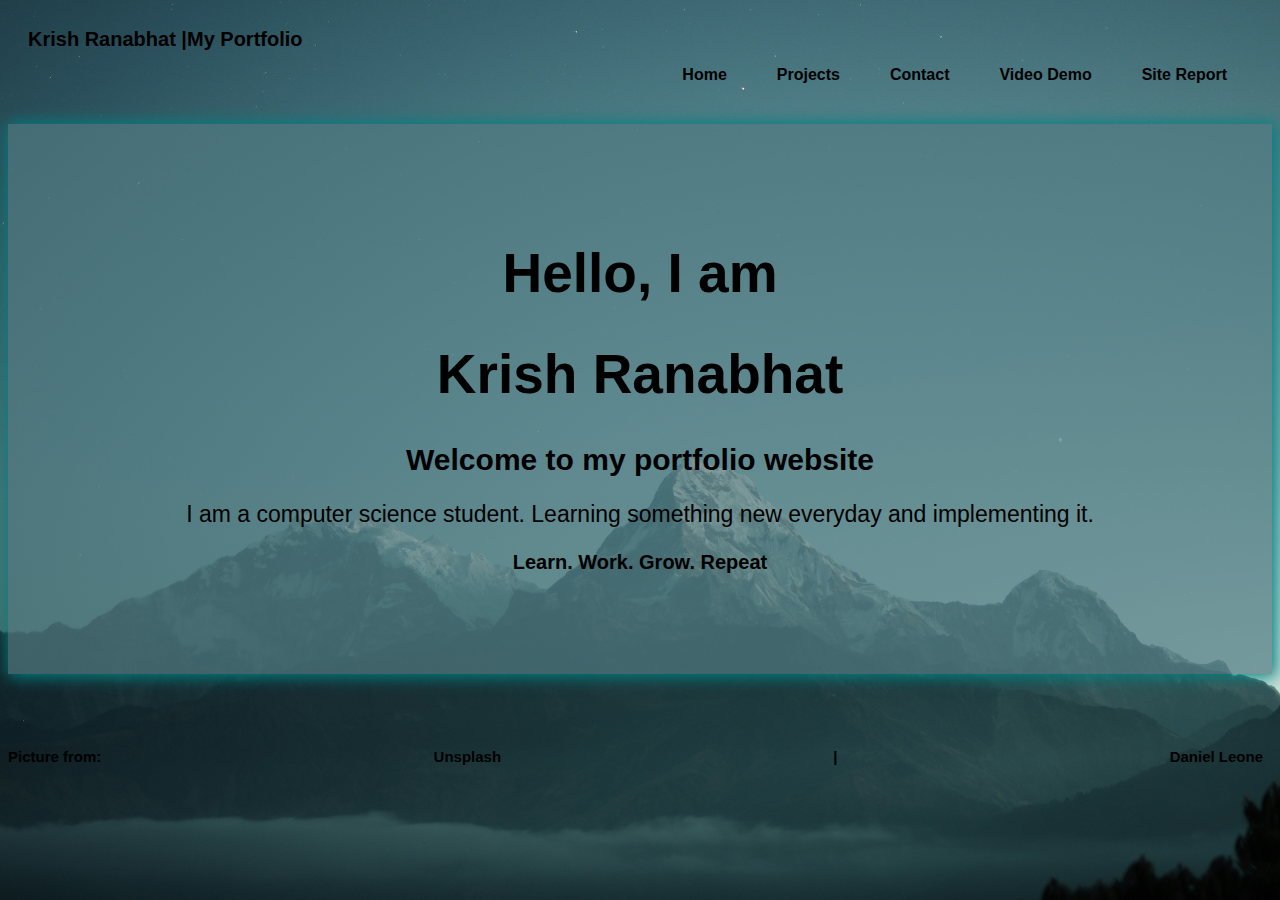
<file: index.html>
<!DOCTYPE html>
<head>
<meta name="viewport" content="width=device-width, initial-scale=1.0">
<title>My Portfolio</title>
<link rel="stylesheet" href="portfolio_design.css" type="text/css">
</head>
<body>
<!-- <h1>My Portfolio</h1> -->

<header class="indexheader">
<div class = "info">Krish Ranabhat | <div> My Portfolio</div></div>

<nav class="navbar">

<ul class="navbaritem">
<li class="navoption"><a class="navlink" href="index.html">Home</a></li>
<li class="navoption"><a class="navlink" href="project.html">Projects</a></li>
<li class="navoption"><a class="navlink" href="contact.html">Contact</a></li>
<li class="navoption"><a class="navlink" href="videodemo.html">Video Demo</a></li>
<li class="navoption"><a class="navlink" href="sitereport.html">Site Report</a></li>
</ul>
</nav>
</header>


<div class="main">

<section class="introsection">
<h1>Hello, I am <h1 class = "name">Krish Ranabhat</h1></h1>
<h2>Welcome to my portfolio website</h2>
<p class = "aboutmyself">I am a computer science student. Learning something new everyday and implementing it.</p>
<p class = "Words">Learn. Work. Grow. Repeat</p>

</section>


</div>


<footer class = "credits">
Picture from:   <a href = "https://unsplash.com/photos/snowy-mountain-g30P1zcOzXo">    Unsplash </a>  |  <a href = "https://unsplash.com/@danielleone">  Daniel Leone </a>
</footer>

</body>


</html>
</file>
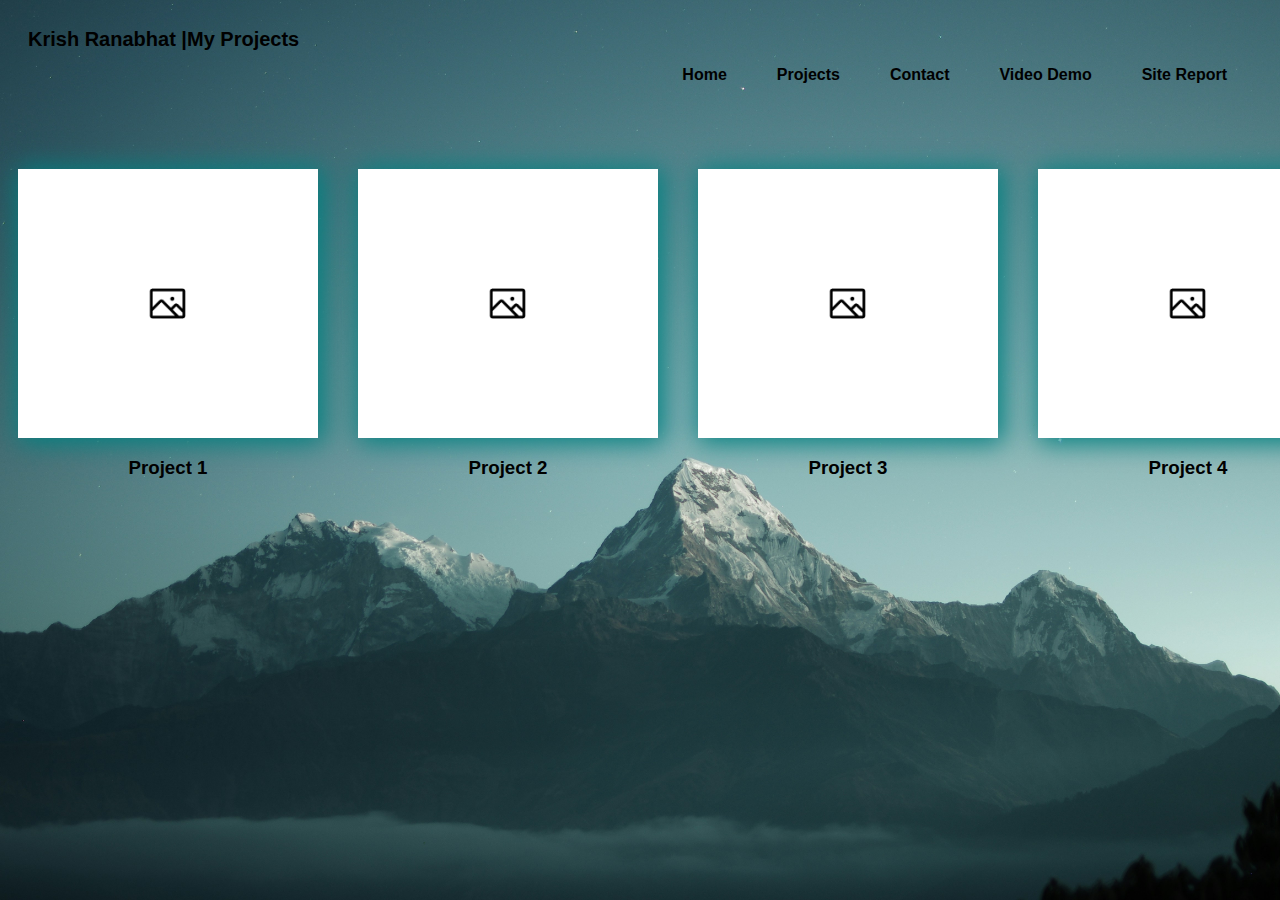
<file: project.html>
<!DOCTYPE html>
<html lang="en">
<head>
<meta charset="UTF-8">
<meta name="viewport" content="width=device-width, initial-scale=1.0">
<title>My Projects</title>
<link rel="stylesheet" href="portfolio_design.css" type="text/css">
</head>
<body>

<header class="indexheader">
<div class = "info">Krish Ranabhat | <div> My Projects</div></div>

<input type="checkbox" id="menuopen">
<label class="hamburgericon" for="menuopen">&#9776;</label>

<nav class="navbar">

<ul class="navbaritem">
<li class="navoption"><a class="navlink" href="index.html">Home</a></li>
<li class="navoption"><a class="navlink" href="project.html">Projects</a></li>
<li class="navoption"><a class="navlink" href="contact.html">Contact</a></li>
<li class="navoption"><a class="navlink" href="videodemo.html">Video Demo</a></li>
<li class="navoption"><a class="navlink" href="sitereport.html">Site Report</a></li>
</ul>
</nav>
</header>


<div class="projectmain">
<div class = "projectcontainer">
<div class = "project"><img src = "Image_Resources/img.png" alt = "project 1 placeholder image"><h3>Project 1</h3></div>
<div class = "project"><img src = "Image_Resources/img.png" alt = "project 2 placeholder image"><h3>Project 2</h3></div>
<div class = "project"><img src = "Image_Resources/img.png" alt = "project 3 placeholder image"><h3>Project 3</h3></div>
<div class = "project"><img src = "Image_Resources/img.png" alt = "project 4 placeholder image"><h3>Project 4</h3></div>

</div>
</div>


<footer>
</footer>

</body>


</html>
</file>
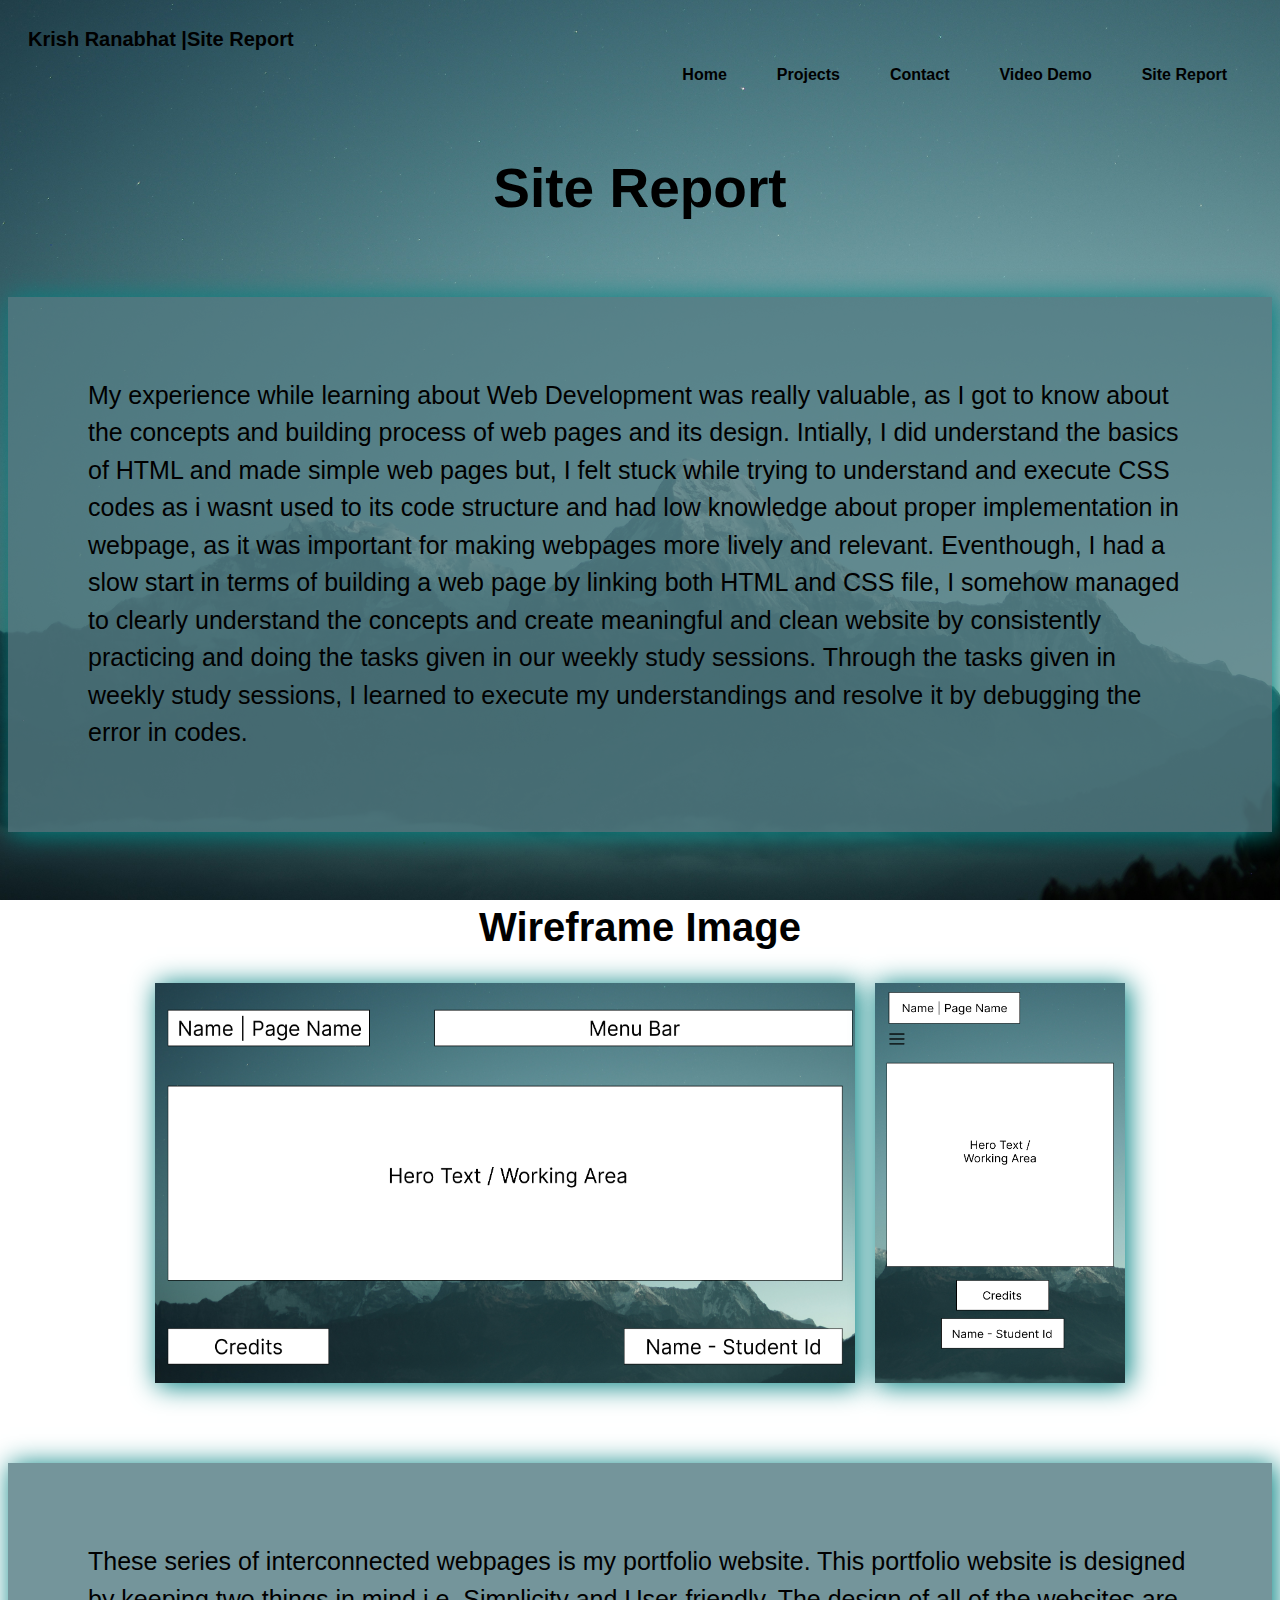
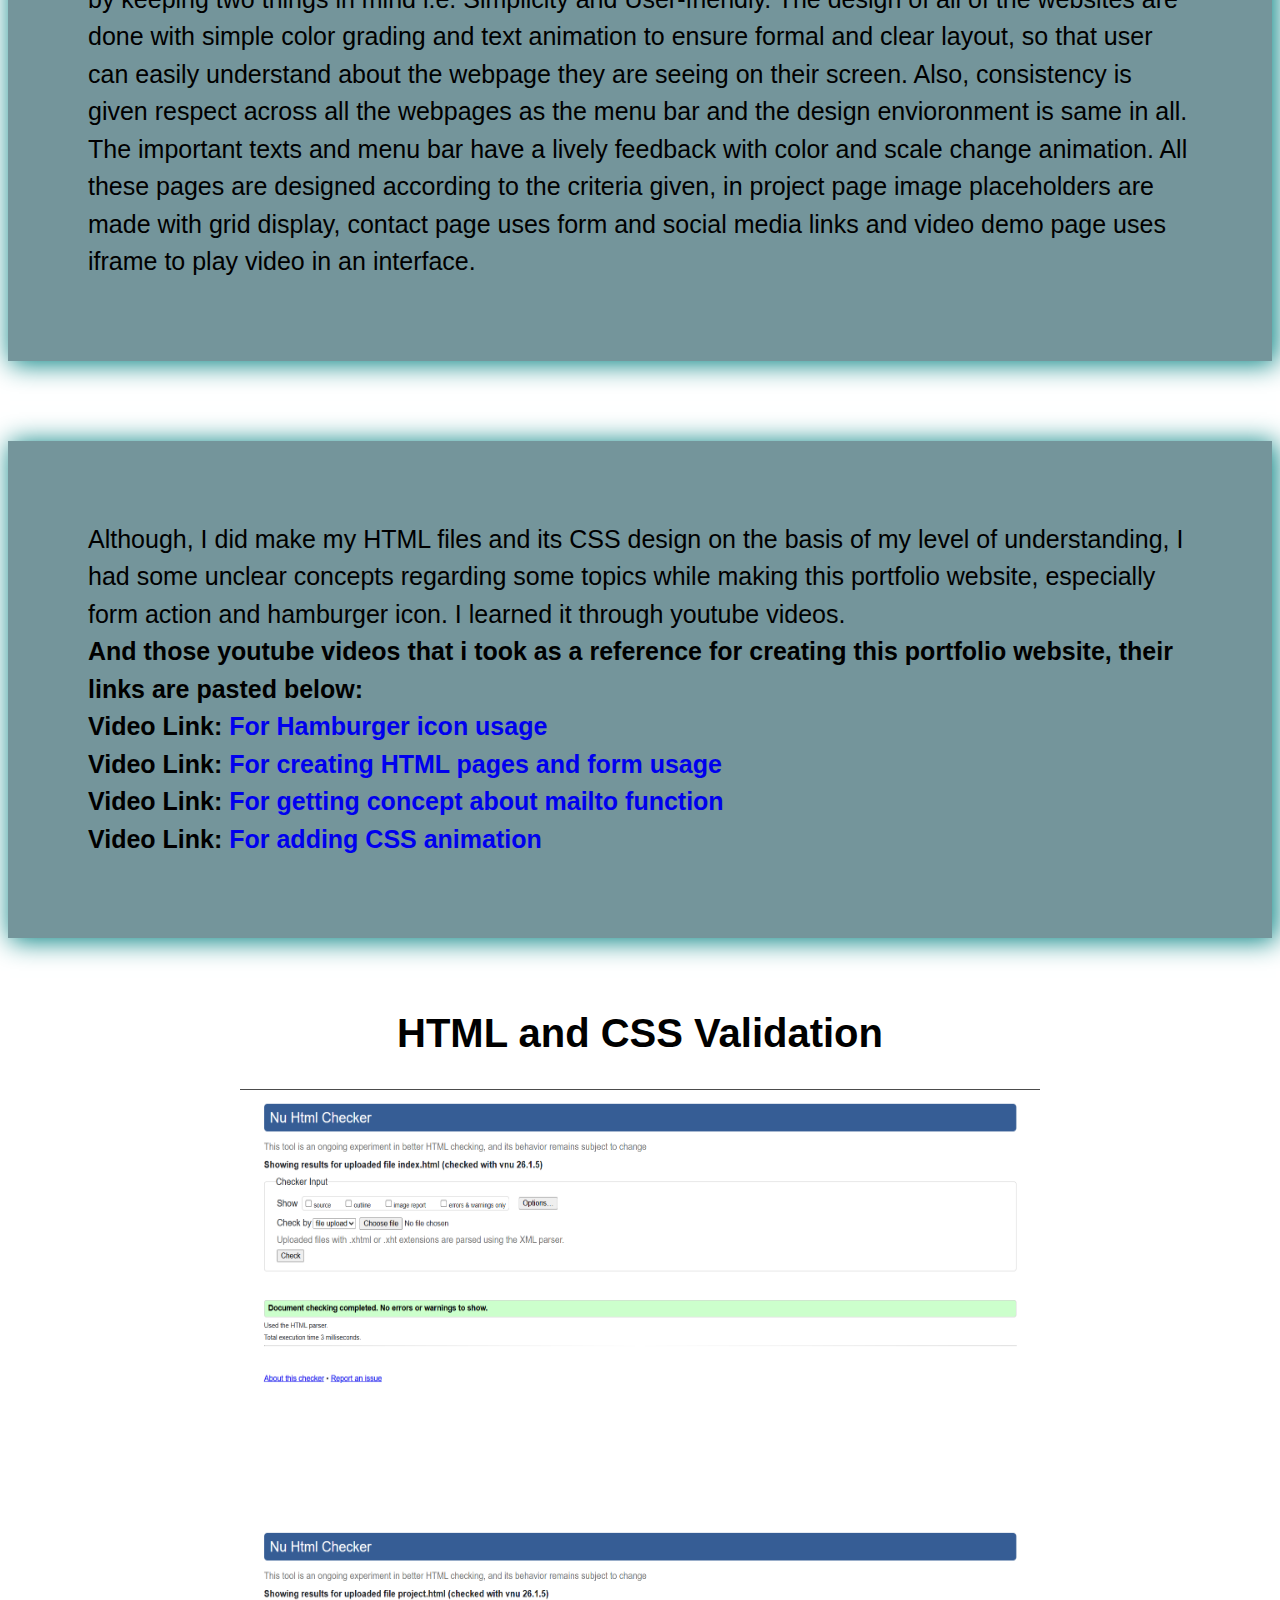
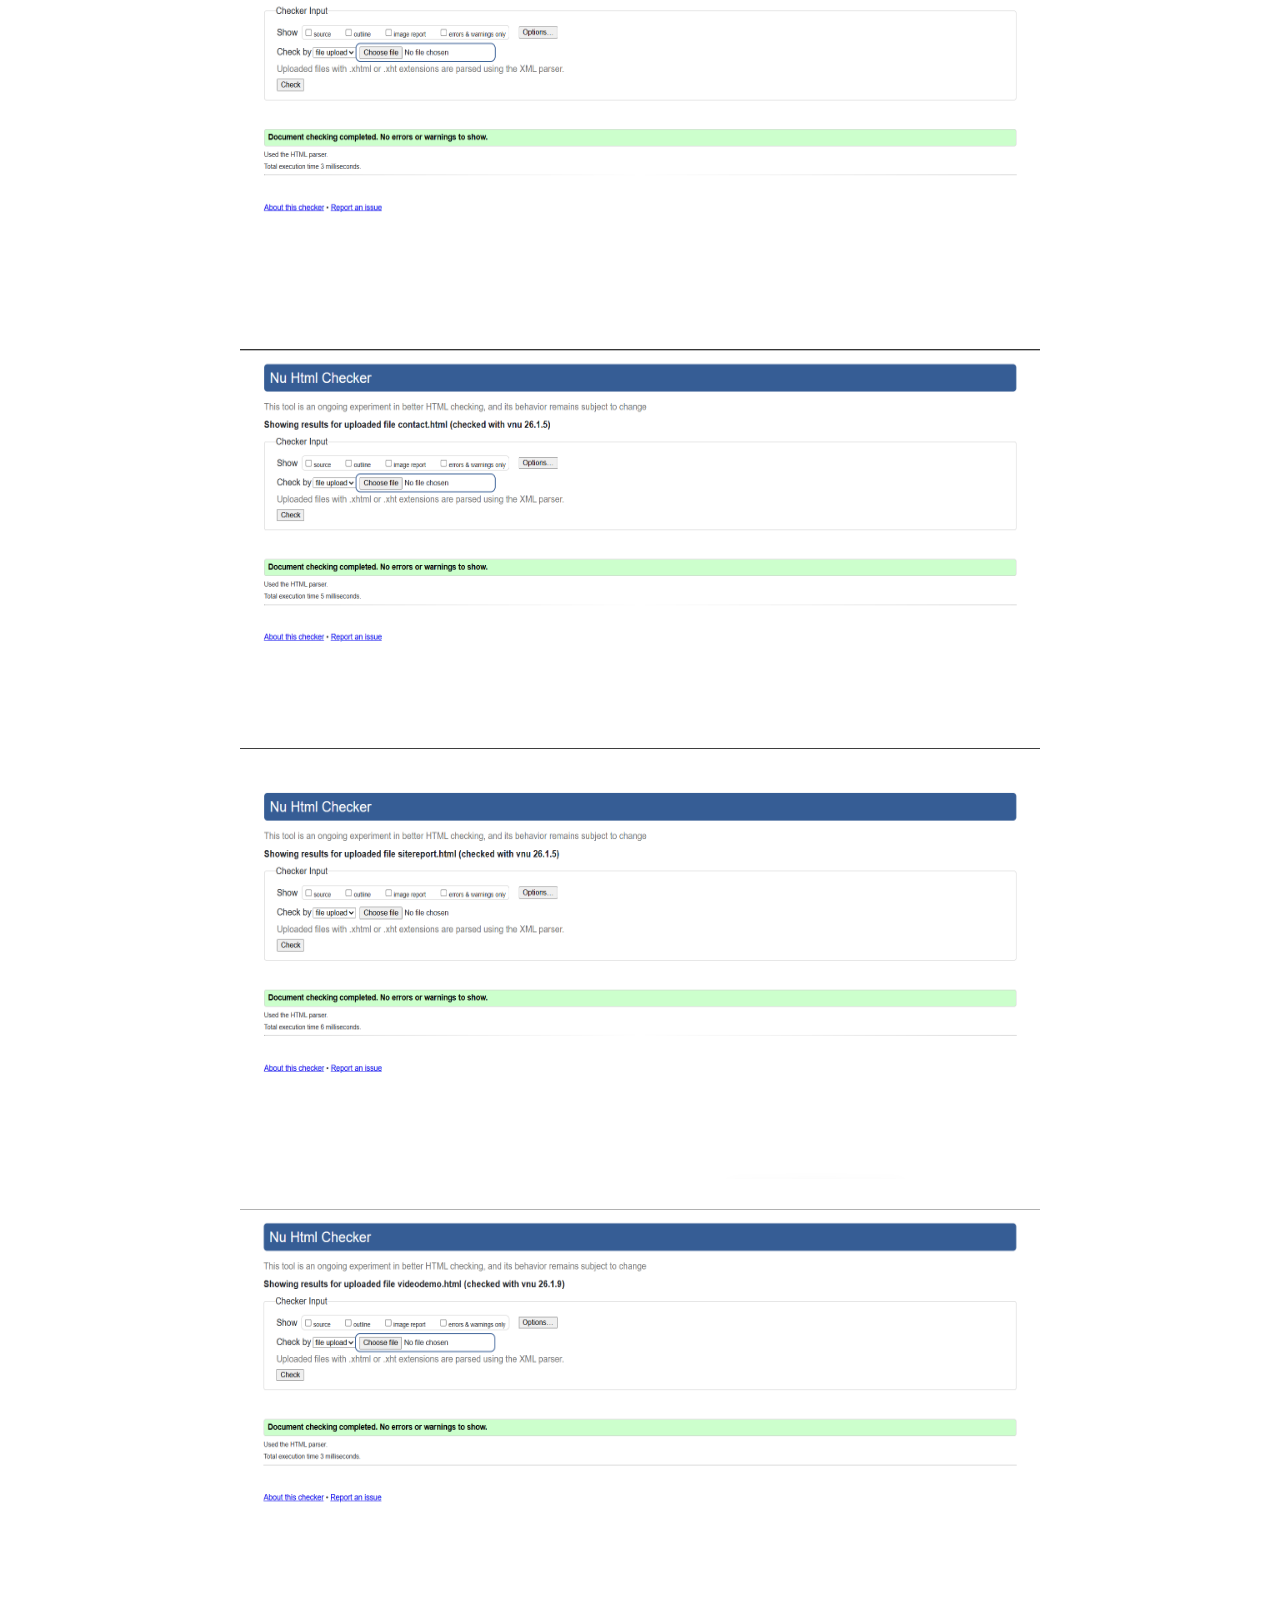
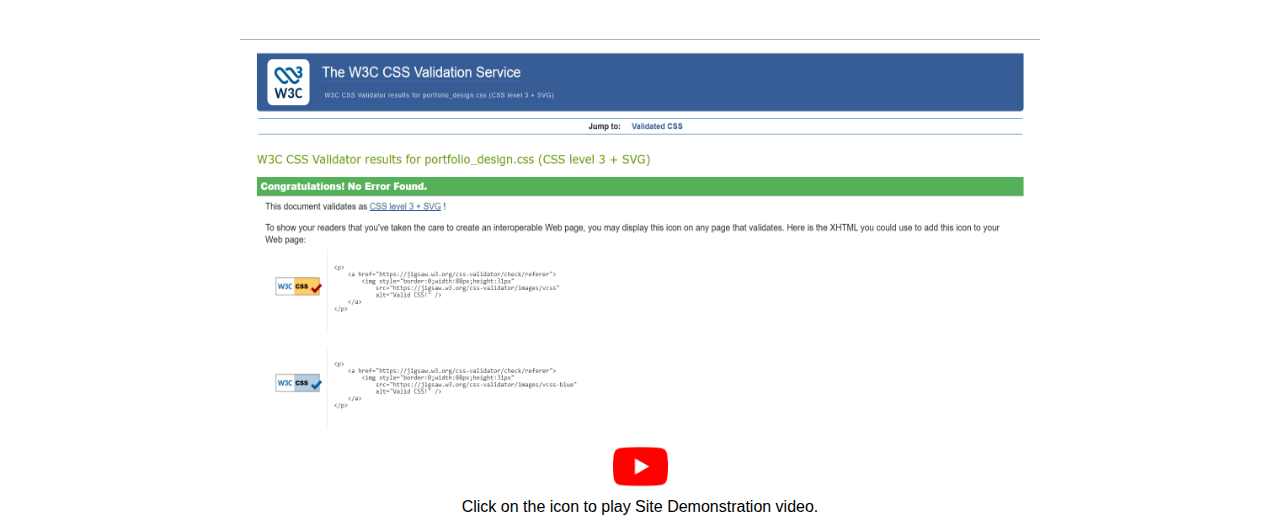
<file: sitereport.html>
<!DOCTYPE html>
<html lang="en">
<head>
<meta charset="UTF-8">
<meta name="viewport" content="width=device-width, initial-scale=1.0">
<title>Site Report</title>
<link rel="stylesheet" href="portfolio_design.css" type="text/css">
</head>
<body>

<header class="indexheader">
<div class = "info">Krish Ranabhat | <span> Site Report</span></div>

<input type="checkbox" id="menuopen">
<label class="hamburgericon" for="menuopen">&#9776;</label>

<nav class="navbar">

<ul class="navbaritem">
<li class="navoption"><a class="navlink" href="index.html">Home</a></li>
<li class="navoption"><a class="navlink" href="project.html">Projects</a></li>
<li class="navoption"><a class="navlink" href="contact.html">Contact</a></li>
<li class="navoption"><a class="navlink" href="videodemo.html">Video Demo</a></li>
<li class="navoption"><a class="navlink" href="sitereport.html">Site Report</a></li>
</ul>
</nav>
</header>

<div class = "sitereportmain">

<h1>Site Report</h1>

<p>My experience while learning about Web Development was really valuable, as I got to know about the concepts and building process of web pages and its design.
Intially, I did understand the basics of HTML and made simple web pages but, I felt stuck while trying to understand and execute CSS codes as i wasnt used to its code structure and had low
knowledge about proper implementation in webpage, as it was important for making webpages more lively and relevant. Eventhough, I had a slow start in terms of building a web page
by linking both HTML and CSS file, I somehow managed to clearly understand the concepts and create meaningful and clean website by consistently practicing and doing the tasks
given in our weekly study sessions. Through the tasks given in weekly study sessions, I learned to execute my understandings and resolve it by debugging the error in
codes.</p>

<h2>Wireframe Image</h2>
<div class = "wireframeimg">
<img src = "Image_Resources/wireframe.png" alt = "Wireframe" class = "webviewimg">
<img src = "Image_Resources/wireframe_two.png" alt = "Wireframe" class = "mobileviewimg">
</div>

<p>These series of interconnected webpages is my portfolio website. This portfolio website is designed by keeping two things in mind i.e. Simplicity and User-friendly.
The design of all of the websites are done with simple color grading and text animation to ensure formal and clear layout, so that user can easily understand about the webpage 
they are seeing on their screen. Also, consistency is given respect across all the webpages as the menu bar and the design envioronment is same in all. The important texts and
menu bar have a lively feedback with color and scale change animation. All these pages are designed according to the criteria given, in project page image placeholders are made
with grid display, contact page uses form and social media links and video demo page uses iframe to play video in an interface.
</p>

<p>
Although, I did make my HTML files and its CSS design on the basis of my level of understanding, I had some unclear concepts regarding some topics while making this 
portfolio website, especially form action and hamburger icon. I learned it through youtube videos.<span>And those youtube videos that i took as a reference for creating this
portfolio website, their links are pasted below:</span>
<span>Video Link: <a href = "https://youtu.be/yw-JVb0OGzM">For Hamburger icon usage</a></span>
<span>Video Link: <a href = "https://youtu.be/2O8pkybH6po">For creating HTML pages and form usage</a></span>
<span>Video Link: <a href = "https://youtu.be/nd8y32AbSdQ">For getting concept about mailto function</a></span>
<span>Video Link: <a href = "https://youtu.be/ZSQuEAVEHGs">For adding CSS animation</a></span>
</p>


<h2>HTML and CSS Validation</h2>

<div class = "validateimg">
<img src = "Image_Resources/indexvalidate.png" alt = "Index.html validated">
<img src = "Image_Resources/projectvalidate.png" alt = "project.html validated">
<img src = "Image_Resources/contactvalidate.png" alt = "contact.html validated">
<img src = "Image_Resources/sitereportvalidate.png" alt = "sitereport.html validated">
<img src = "Image_Resources/videoDemovalidate.png" alt = "videdemo.html validated">
<img src = "Image_Resources/portfolio_designvalidate.png" alt = "portfolio_design.css validated">

</div>
</div>



<footer>
<div class = "youtubevideolink"><a href = "https://youtu.be/6s302k0rv5k?si=wc0CI-SL3W-dFZ7q"><img src = "Image_Resources/youtube.png" alt = "Video Link"></a>Click on the icon to play Site Demonstration video.</div>

</footer>

</body>


</html>
</file>
<file: portfolio_design.css>
/* index.html file's CSS codes. */
body{
	background-image: url('Image_Resources/Backimg.jpg');
    background-size: cover;
    background-position: center;
    background-repeat: no-repeat;
    background-attachment: fixed;
	height: 500px;
	font-family: Helvetica; 
}

.introsection {
	text-align: center;
	font-size: 20px;
}

h1 { 
    text-align: center;
	color: black;
	font-size: 55px;	
}

.name {
	animation-name: namecolorchange;
	animation-duration: 5s;
	animation-iteration-count: infinite;
}

@keyframes namecolorchange{
	0%{color: cyan;}
	30%{color: lightblue;}
	60%{color: aqua;}
	100%{color: lightgreen;}
}	

h2 {
	text-align: center;
}

.aboutmyself {
	text-align: center;
	font-size: 23px;

}

.Words {
	font-weight: bold;
	font-size: 20px;
}

.info {
	display: flex; 
	color: black;
	justify-content: left;
	font-weight: bold;
	font-size: 20px;
	
}

.info span{
	animation-name: myportfoliocolorchange;
	animation-duration: 5s;
	animation-iteration-count: infinite;
}

@keyframes myportfoliocolorchange{
	0%{color: cyan;}
	30%{color: lightblue;}
	60%{color: aqua;}
	100%{color: lightgreen;}
}	

.indexheader {
	margin:0;
	padding: 20px;
}

.navbar {
	display: flex;
	justify-content: right;
	text-align: center;

}

.navbaritem {
    list-style: none;  
    margin: 0;
    padding: 0;
    display: flex; 
	text-align: center;

}


.navoption {
    margin: 15px;
	padding: 0;
    list-style: none;
	text-decoration: none;
    transition: transform 0.5s ease;

}

.navlink {
    color: black;
    font-weight: bold;
	text-decoration: none;
    padding: 10px;
    transition: transform 0.5s ease;
}

.navlink:hover {
	color: red; 
}

.navoption:hover {
	transform: scale(1.2);

}


.main{	
    display: grid;
	margin-top: 5px;
	justify-content: center;
	align-items: center;
	background-color: rgba(81, 123, 130, 0.7);
	box-shadow: 2px 1px 15px 2px teal;
	padding: 80px;
}


.credits {
	display: flex;
	justify-content: space-between;
	align-items: center;
	font-size: 15px;
	margin-top: 65px;
    font-weight: bold;
	animation-name: colorchange;
	animation-duration: 5s;
	animation-iteration-count: infinite;
}

.credits a {
	color: black;
    font-weight: bold;
	font-family: Helvetica;
	text-decoration: none;
	list-style: none;
	animation-name: colorchange;
	animation-duration: 5s;
	animation-iteration-count: infinite;
	border-radius: 0;
	padding: 9px;
	transition: color 0.5s ease, border 0.5s ease, background-color 0.5s ease;

}

.credits a:hover{
	background-color: grey;
	border-radius: 8px;
}

@keyframes colorchange{
	0%{color: cyan;}
	30%{color: lightblue;}
	60%{color: aqua;}
	100%{color: lightgreen;}
}

.hamburgericon {
	font-size: 25px;
	display: none;
	cursor: pointer;
}


#menuopen {
	display: none;
}


.hamburgericon {
	font-size: 25px;
	display: none;
	cursor: pointer;
}


#menuopen {
	display: none;
}


/* project.html file's CSS codes. */


.projectmain {
	display: grid;
	margin: 50px 0 0 10px;
}

.projectcontainer {
	display: grid;
    grid-template-columns: 300px 300px 300px 300px;
	gap: 40px;
	justify-content: center;
}

.project {
	display: flex;
	align-items: center;
	text-align: center;
    flex-direction: column; 
	column-gap: 10px;
}

.project img {
	width: 300px;
	display: block;
	box-shadow: 3px 2px 25px 3px teal;
	transition: transform 0.8s ease;
} 

.project img:hover{
	transform: scale(1.4);
}

.project h3 {
	animation-name: projectcolorchange;
	animation-duration: 5s;
	animation-iteration-count: infinite;
}

@keyframes projectcolorchange{
	0%{color: white;}
	60%{color: cyan;}
	100%{color: aqua;}
}


/* contact.html files's CSS codes. */

.messagehead {
	margin-top: 2px;
	margin-bottom: 1px;
	padding: 4px;
}

.formMain {
	display: flex;
    flex-direction: column;
    align-items: center;
	margin-top: 2px;
	
}

form {
	display: flex;
    flex-direction: column;
	gap: 10px;
	margin-top: 1px;
	
}

.userinfo {
	display: flex;
	flex-direction: row;
	gap: 20px;
	font-weight: bold;
	padding: 25px;

}

input[type="text"]{
	padding: 12px;
    border-radius: 10px;
    border: none;
	width: 200px;
	font-size: 15px;
	box-shadow: 3px 2px 25px 3px teal;

}

input[type="email"] {
	padding: 12px;
    border-radius: 10px;
    border: none;
	width: 200px;
	font-size: 15px;
	box-shadow: 3px 2px 25px 3px teal;
	
}

textarea {
	padding: 10px;
    border-radius: 10px;
    border: none;
	font-size: 18px;
    margin-top: 1px;
	height: 170px;
	box-shadow: 3px 2px 25px 3px teal;
	
}

input[type="submit"] {
	padding: 20px;
    border-radius: 10px;
    border: none;
	width: 200px;
	box-shadow: 3px 2px 25px 3px teal;
	transition: transform 0.5s ease;
	font-size: 17px;
	}

input[type="submit"]:hover {
	transform: scale(1.1);

}


.contactmain {
	display: flex;
	justify-content: center;
	text-align: center;
	padding: 30px;
	margin-top: 3px;

}

.contactshapes {
    list-style: none;  
    margin: 0;
    padding: 0;
    display: flex; 
	text-align: center;
}

.contactshapes p {
	margin: 30px 0 0 0;
	font-size: 25px;	
	animation-name: contactcolorchange;
	animation-duration: 5s;
	animation-iteration-count: infinite;
}

@keyframes contactcolorchange {
	0%{color: white;}
	60%{color: cyan;}
	100%{color: aqua;}
}



.contactinfo {
    margin: 15px;
	padding: 0;
    list-style: none;
	text-decoration: none;
	cursor: pointer;
    transition: transform 0.5s ease;

}


.contactinfo img {
	height: 55px;
	width: 55px;
	transition: transform 0.5s ease;
}

.contactinfo img:hover {
	transform: scale(1.2);
}



/* videodemo.html file's CSS codes. */

.videodemomain {
	display: flex;
	flex-direction: column;
	align-items: center;
}

.videodemomain h1 {
	font-size: 38px;
}

.videodemomain h3 {
	color: white;
}

.videodemomain a {
	text-decoration: none;
	animation-name: videodemocolorchange;
	animation-duration: 5s;
	animation-iteration-count: infinite;
}

@keyframes videodemocolorchange{
	0%{color: white;}
	60%{color: cyan;}
	100%{color: aqua;}
}

.videodemomain iframe {
	height: 400px;
	width: 800px;
	box-shadow: 3px 2px 25px 1px teal;

}




/* sitereport.html file's CSS code */


.sitereportmain {
	display: flex;
	flex-direction: column;
	align-items: center;
}


.sitereportmain p {
	background-color: rgba(81, 123, 130, 0.8);
	padding: 80px;
	font-size: 25px;
	line-height: 1.5;
	max-width: 1200px;
	box-shadow: 3px 2px 25px 1px teal;
	margin: 40px 0;

}

.sitereportmain h2 {
	font-size: 40px;

}

.sitereportmain span {
	display: block;
	font-weight: bold;

}

.sitereportmain a {
	text-decoration: none;
	animation-name: sitereportcolorchange;
	animation-duration: 5s;
	animation-iteration-count: infinite;
}

@keyframes sitereportcolorchange{
	0%{color: white;}
	60%{color: cyan;}
	100%{color: aqua;}
}

.wireframeimg {
  display: flex;
  justify-content: center;
  align-items: center; 
  gap: 20px;
}

.webviewimg {
  height: 400px; 
  width: 700px;
  margin-bottom: 40px;
  box-shadow: 3px 2px 25px 1px teal;
}

.mobileviewimg {
  height: 400px; 
  width: 250px;	
  margin-bottom: 40px;
  box-shadow: 3px 2px 25px 1px teal;
	
}


.validateimg {
  display: grid;
  grid-template-columns: 1500px;
  gap: 30px;
  justify-items: center;
}

.validateimg img {
  height: 400px; 
  width: 800px;
}

.youtubevideolink {
	animation-name: contactcolorchange;
	animation-duration: 5s;
	animation-iteration-count: infinite;
	display: flex;
    flex-direction: column; 
    align-items: center;
}

@keyframes contactcolorchange {
	0%{color: white;}
	60%{color: cyan;}
	100%{color: aqua;}

}

.youtubevideolink img{
	height: 55px;
	width: 55px;
	transition: transform 0.5s ease;
}

.youtubevideolink img:hover {
	transform: scale(1.2);
}







/* Mobile Responsive css code */


@media screen and (max-width: 500px) {


/* index.html file's CSS codes. */

.hamburgericon {
	display: block;
}
	
.navbar {
	display: none;
    flex-direction: column;
    width: 100%;
    background-color: rgba(81, 123, 130, 0.9);
    padding: 10px;
}
  
.navbaritem {
	flex-direction: column;
    align-items: center;
}
  
.navoption {
    margin: 10px;
}
  
#menuopen:checked + .hamburgericon + .navbar {
    display: flex;
}
  
#menuopen {
  display: none;
}

.main{
	padding: 10px;
}
	
.introsection{
	padding: 10px;
}
	
.credits {
	font-size: 15px;
	flex-direction: column;
    align-items: center;
}
  
.idnumber {
	margin-top: 20px;
	text-align: center;
}


/* project.html file's CSS codes. */

.projectcontainer {
	grid-template-columns: 300px;
}

.project img {
	width: 100%;
}


/* contact.html file's CSS codes. */


.messagehead {
	font-size: 44px;
	text-align: center;
}

.userinfo {
	flex-direction: column;
	gap: 15px;
	padding: 10px;
}

input[type="text"] {
	width: 90%;
	font-size: 17px;
}

input[type="email"] {
	width: 90%;
	font-size: 17px;
}

textarea {
	width: 90%;
	font-size: 17px;
	height: 150px;
}

input[type="submit"] {
	width: 60%;
}

.contactshapes {
	flex-direction: row;
	align-items: center;
}

.contactshapes p {
	margin-bottom: 10px;
}

.contactinfo {
	margin: 10px;
}


/* videodemo.html's css code */

.videodemomain {
	display: flex;
	flex-direction: column;
	align-items: center;
}

.videodemomain h1 {
	font-size: 23px;
}

.videodemomain iframe {
	height: 200px;
	width: 100%;
	box-shadow: 3px 2px 25px 1px teal;

}

/* sitereport.html file's CSS codes. */


.sitereportmain p {
	padding: 20px;
	font-size: 16px;
}

.sitereportmain h2 {
	font-size: 26px;
	text-align: center;
}

.wireframeimg {
	flex-direction: column;
	gap: 30px;
}

.webviewimg {
	width: 90%;
	height: 50%;
}

.validateimg {
	grid-template-columns: 500px;
	justify-content: center;
}

.validateimg img {
	width: 360px;
	height: 250px;
}




}
</file>
